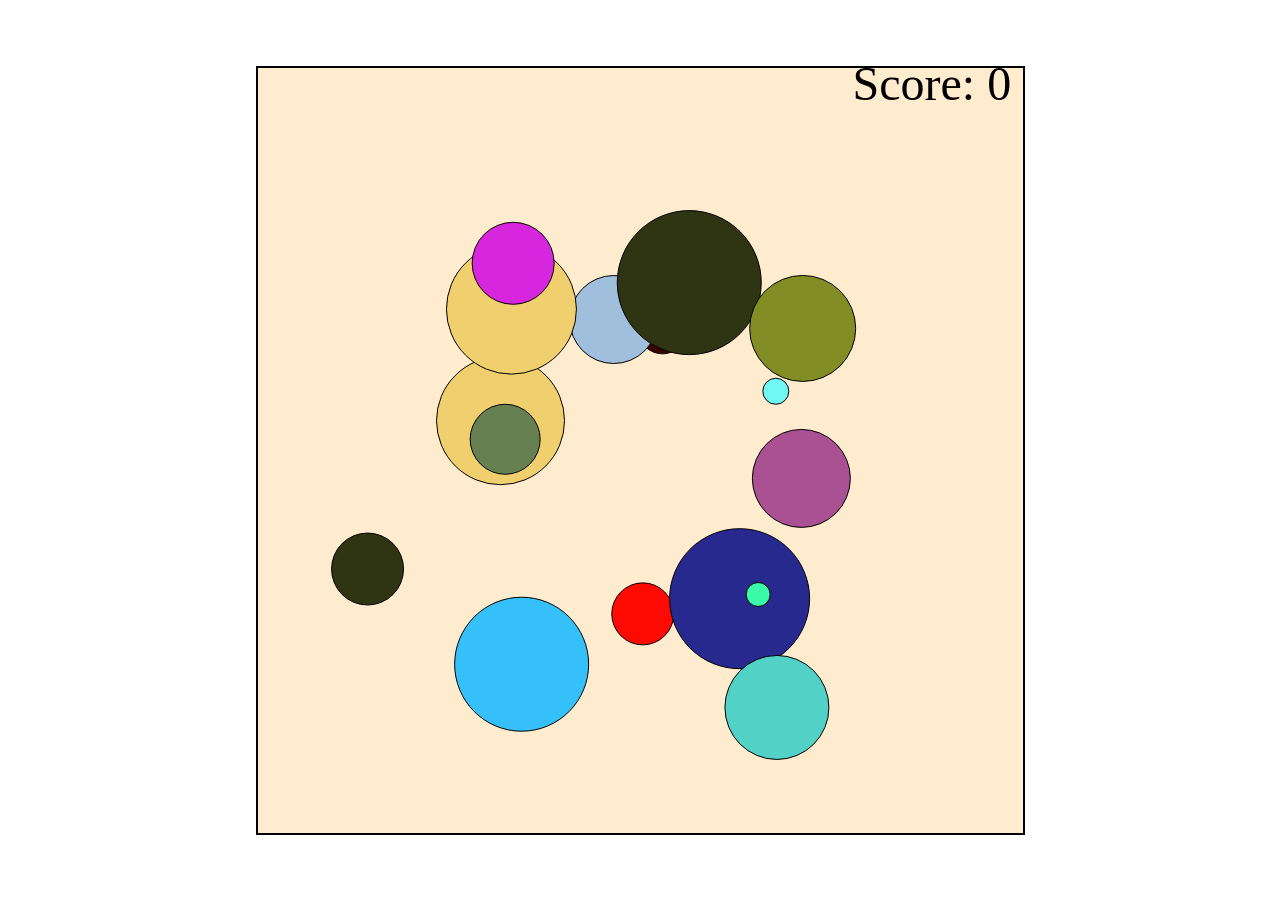
<file: index.html>
<!DOCTYPE html>
<html lang="en">
<head>
    <meta charset="UTF-8">
    <meta name="viewport" content="width=device-width, initial-scale=1.0">
    <title>Bubbles!</title>
    <link rel="stylesheet" href="styles.css">
</head>
<body>
    <canvas id="myCanvas"  onmousemove="setMouseCoordinates(event)">Sorry, not available on your device</canvas>
    <script src="index.js"></script>
</body>
</html>
</file>
<file: styles.css>
canvas{
    padding: 0;
    margin: auto;
    display: block;
    position: absolute;
    top: 0;
    bottom: 0;
    left: 0;
    right: 0;
    border: 2px solid black;
    background-color: blanchedalmond;
}
#playButton{
    text-align: center;
    width: 140px;
    font-size: 200%;
    font: outline;
    color: black;
    background-color: wheat;
    position: absolute;
    left: 50%;
    margin-left: -70px;
    top: 50%;
    margin-top: -25px;
    border-radius: 25px;
    border: 1px dashed black;
}
#scoreBoard{ 
    text-align: center;   
    font-size: 300%;
    position: absolute;
}
</file>
